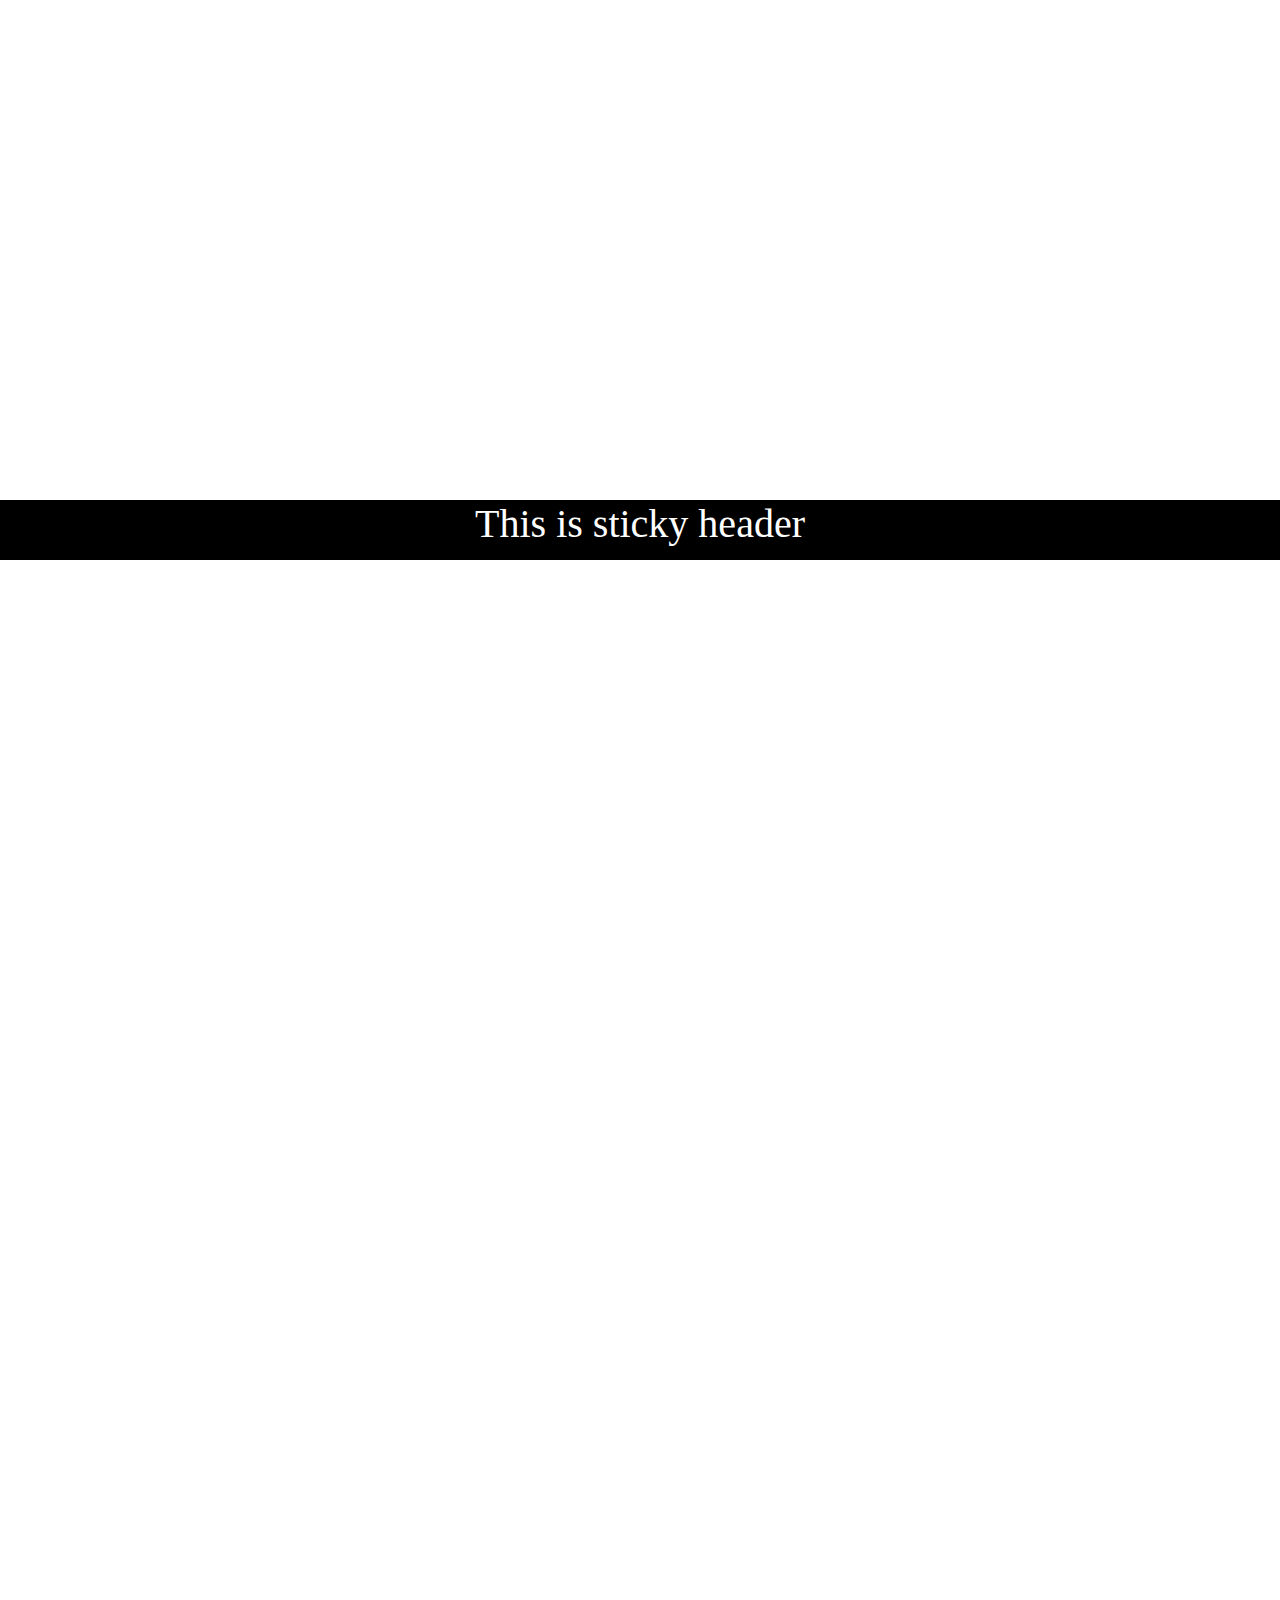
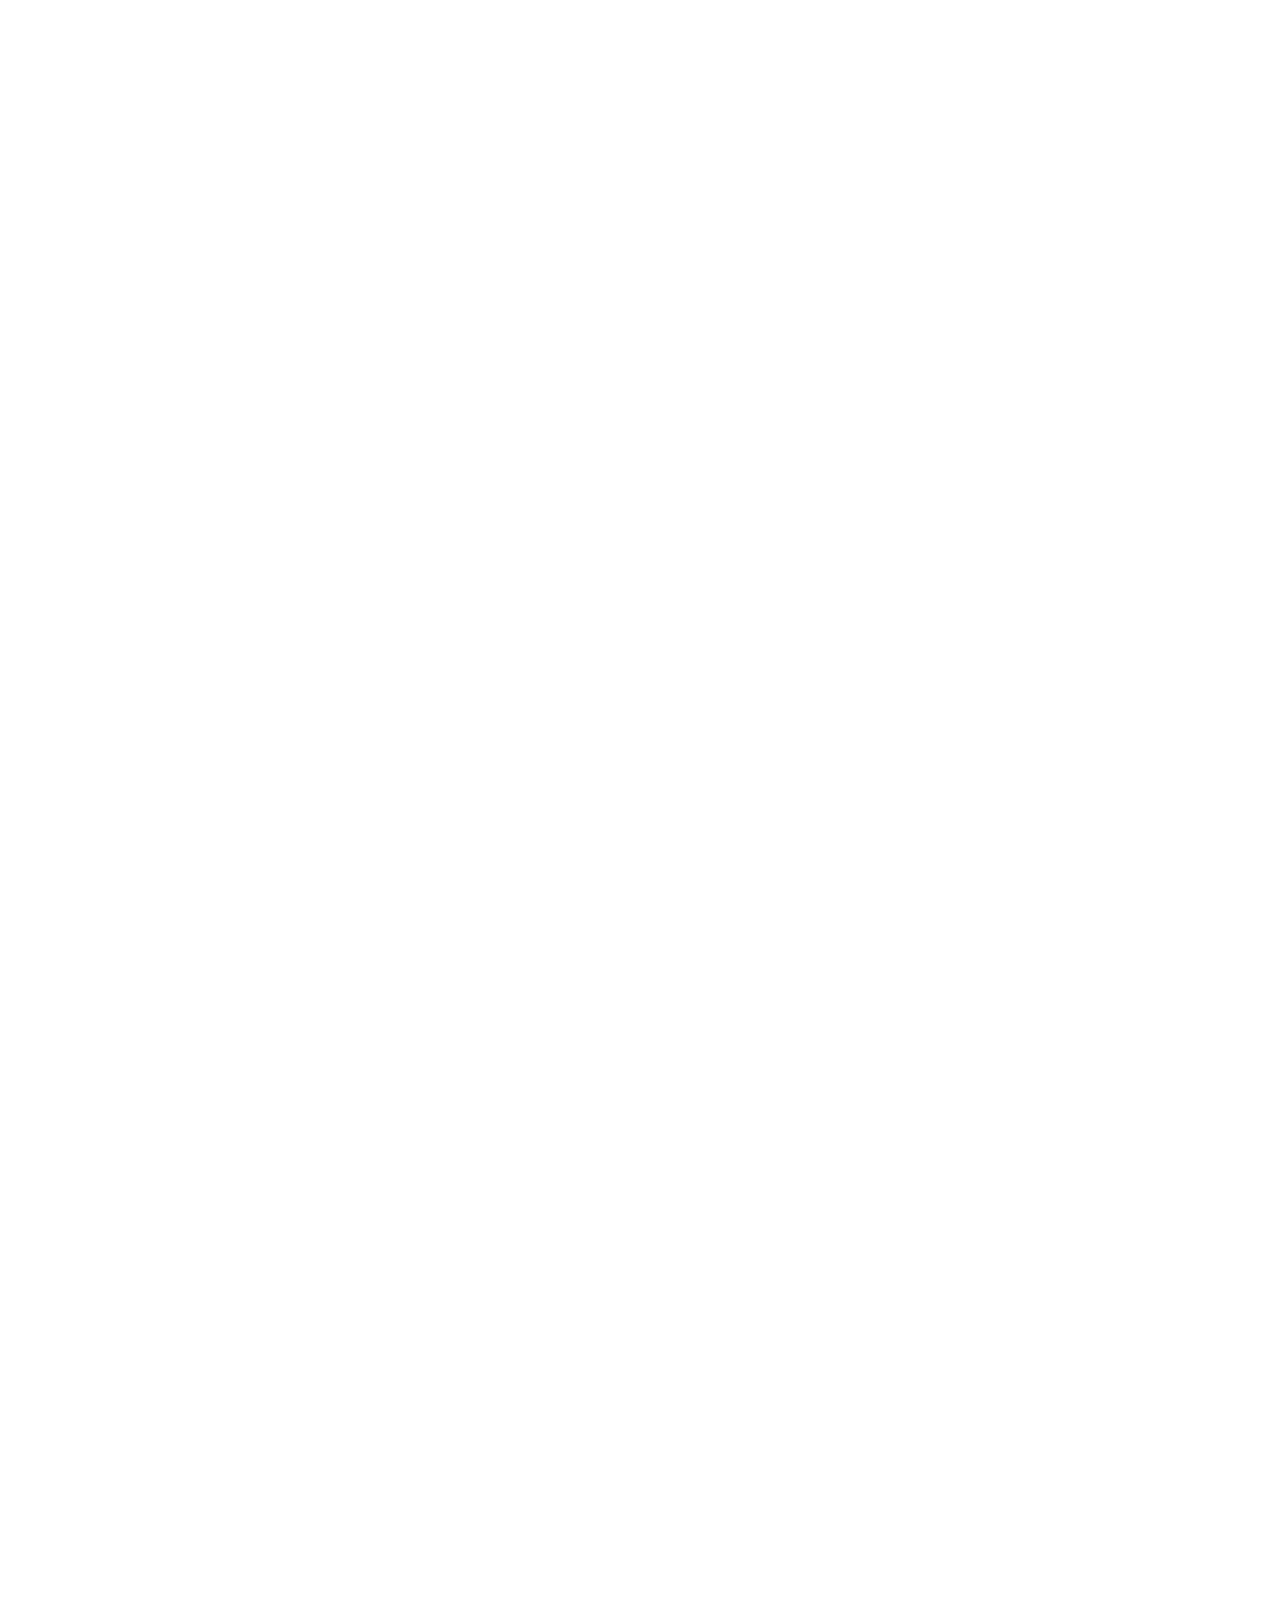
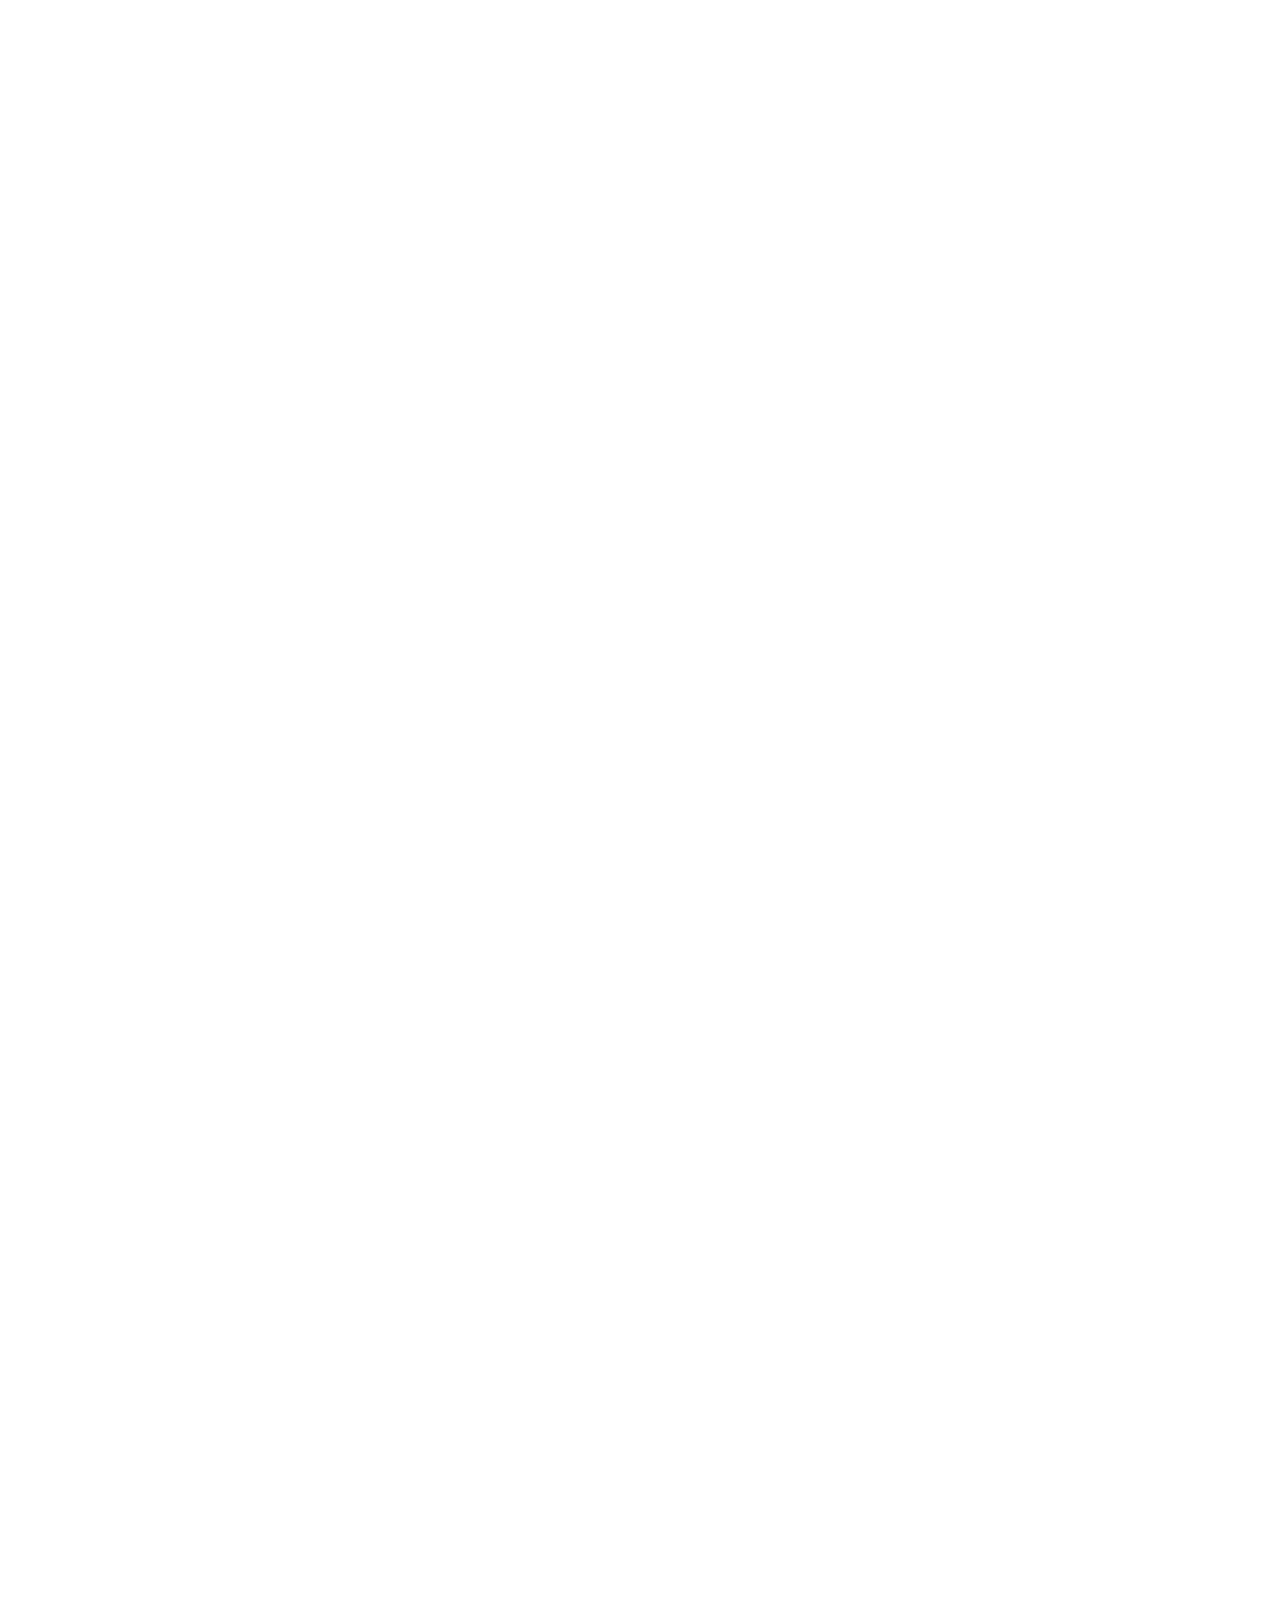
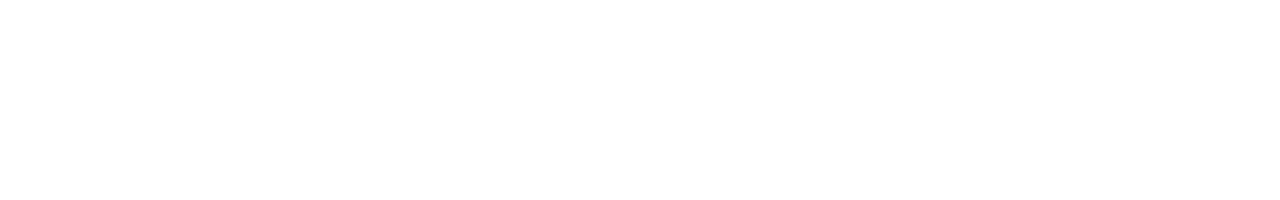
<file: position.html>
<!DOCTYPE html>
<html lang="en">
  <head>
    <meta charset="UTF-8" />
    <meta http-equiv="X-UA-Compatible" content="IE=edge" />
    <meta name="viewport" content="width=device-width, initial-scale=1.0" />
    <link rel="stylesheet" href="./assets/css/style.css" />
    <title>CSS position</title>
  </head>
  <body>
    <!-- 
        static
        relative
        absolute
        fixed
        sticky
    -->
    <!-- <div class="static"></div>
    <div class="relative">
      <div class="absolute">inside relative</div>
    </div>

    <div class="absolute">inside body</div>

    <div class="fixed"></div> -->

    <div class="sticky">This is sticky header</div>
  </body>
</html>
</file>
<file: assets/css/style.css>
body {
  height: 5000px;
}

* {
  margin: 0;
  padding: 0;
  box-sizing: border-box;
}

.static {
  background-color: blue;
  position: static;
  top: 50px;
  left: 50px;
}

.relative {
  background-color: red;
  position: relative;
  top: 50px;
  left: 50px;
}

/* div {
  width: 300px;
  height: 300px;
} */

.absolute {
  width: max-content;
  height: 50px;
  background-color: black;
  color: white;
  position: absolute;
  bottom: 5px;
  right: 5px;
}

.fixed {
  background-color: aqua;
  position: fixed;
  bottom: 60px;
  right: 60px;
}

.sticky {
  width: 100%;
  height: 60px;
  background-color: black;
  color: white;
  font-size: 40px;
  text-align: center;
  position: sticky;
  top: 500px;
  left: 50%;
}
</file>
